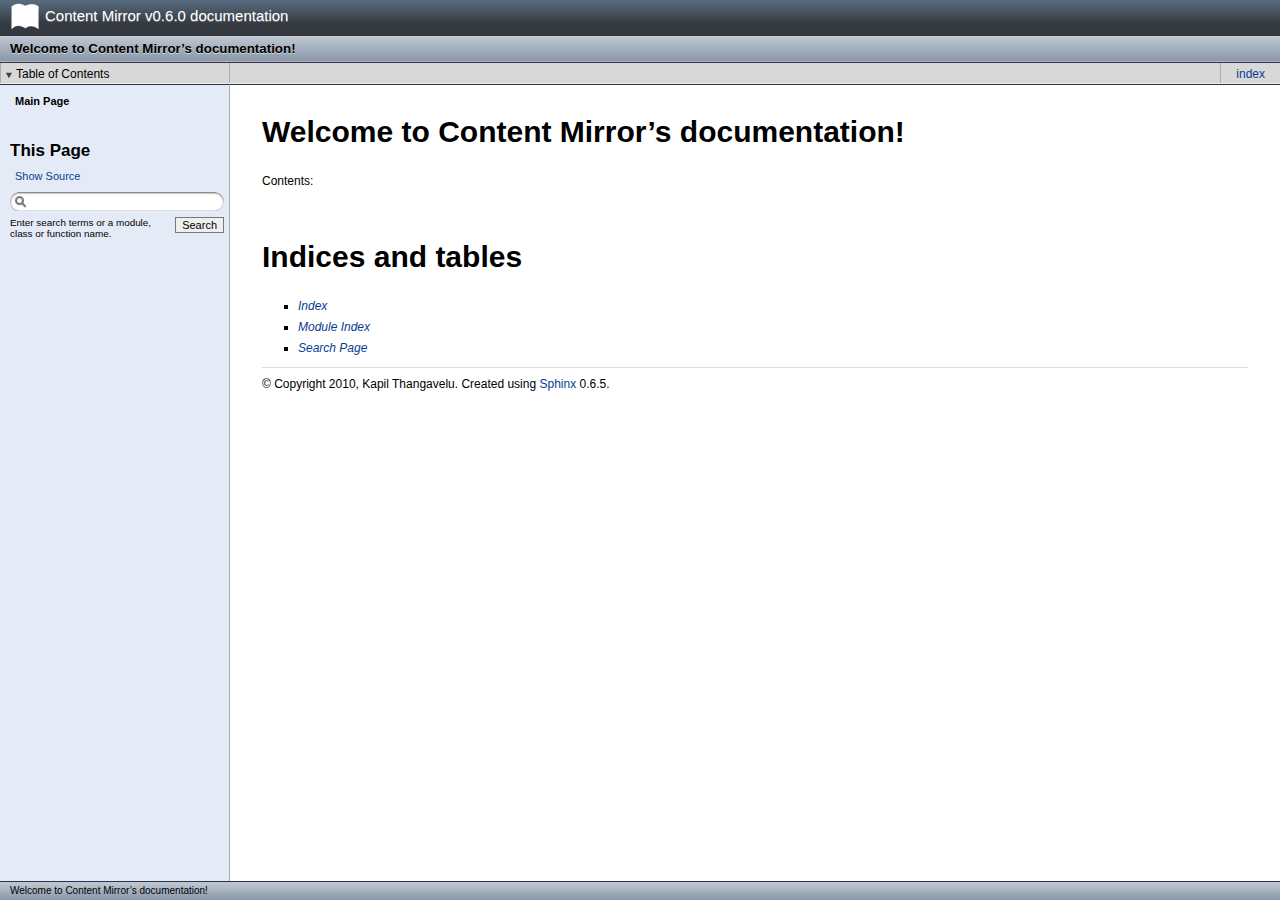
<file: ore.contentmirror/trunk/docs/_build/html/index.html>
<!DOCTYPE html PUBLIC "-//W3C//DTD XHTML 1.0 Transitional//EN"
  "http://www.w3.org/TR/xhtml1/DTD/xhtml1-transitional.dtd">

<html xmlns="http://www.w3.org/1999/xhtml">
  <head>
    <meta http-equiv="Content-Type" content="text/html; charset=utf-8" />
    
    <title>Welcome to Content Mirror’s documentation! &mdash; Content Mirror v0.6.0 documentation</title>
    <link rel="stylesheet" href="_static/adctheme.css" type="text/css" />
    <link rel="stylesheet" href="_static/pygments.css" type="text/css" />
    <script type="text/javascript">
      var DOCUMENTATION_OPTIONS = {
        URL_ROOT:    '#',
        VERSION:     '0.6.0',
        COLLAPSE_MODINDEX: false,
        FILE_SUFFIX: '.html',
        HAS_SOURCE:  true
      };
    </script>
    <script type="text/javascript" src="_static/jquery.js"></script>
    <script type="text/javascript" src="_static/doctools.js"></script>
    <link rel="top" title="Content Mirror v0.6.0 documentation" href="#" /> 
  </head>
  <body>
<div id="docstitle">
	<p>Content Mirror v0.6.0 documentation</p>
</div>
<div id="header">
	<div id="title"><h1>Welcome to Content Mirror’s documentation!</h1></div>
	<ul id="headerButtons">
		<li id="toc_button"><div class="headerButton"><a href="#">Table of Contents</a></div></li>
		<li id="page_buttons">
			<div class="headerButton"><a href="genindex.html" title="General Index" accesskey="I">index</a></div>
		</li>
	</ul>
</div>

<div id="sphinxsidebar">
  <div class="sphinxsidebarwrapper">
	<ul><li class="toctree-l1"><a href="#">Main Page</a></li></ul>
	<ul class="simple">
</ul>

      <h3>This Page</h3>
      <ul class="this-page-menu">
        <li><a href="_sources/index.txt"
               rel="nofollow">Show Source</a></li>
      </ul>
    <div id="searchbox" style="display: none">
      
        <form class="search" action="search.html" method="get">
			<div class="search-wrapper">
			<span class="search-left"></span>
			<input class="prettysearch" type="text" name="q" size="18" />
			<span class="search-right">&nbsp;</span>
			</div>
          <input type="submit" value="Search" class="searchbutton" />
          <input type="hidden" name="check_keywords" value="yes" />
          <input type="hidden" name="area" value="default" />
        </form>
        <p class="searchtip" style="font-size: 90%">
        Enter search terms or a module, class or function name.
        </p>
    </div>
    <script type="text/javascript">$('#searchbox').show(0);</script>
  </div>
</div>



    <div class="document">
      <div class="documentwrapper">
        <div class="bodywrapper">
          <div class="body">
            
  <div class="section" id="welcome-to-content-mirror-s-documentation">
<h1>Welcome to Content Mirror&#8217;s documentation!<a class="headerlink" href="#welcome-to-content-mirror-s-documentation" title="Permalink to this headline">¶</a></h1>
<p>Contents:</p>
<ul class="simple">
</ul>
</div>
<div class="section" id="indices-and-tables">
<h1>Indices and tables<a class="headerlink" href="#indices-and-tables" title="Permalink to this headline">¶</a></h1>
<ul class="simple">
<li><a class="reference external" href="genindex.html"><em>Index</em></a></li>
<li><a class="reference external" href="modindex.html"><em>Module Index</em></a></li>
<li><a class="reference external" href="search.html"><em>Search Page</em></a></li>
</ul>
</div>


          </div> 
        </div>
      </div>
    <div class="footer">
    <p>
      &copy; Copyright 2010, Kapil Thangavelu.
      Created using <a href="http://sphinx.pocoo.org/">Sphinx</a> 0.6.5.
	</p>
    </div>
      <div class="clearer"></div>
    </div>
	<div id="breadcrumbs">
		Welcome to Content Mirror&#8217;s documentation!
		</ul>
	</div>
	<script type="text/javascript" charset="utf-8" src="_static/toc.js"></script>
  </body>
</html>
</file>
<file: ore.contentmirror/trunk/docs/_build/html/_static/adctheme.css>
/**
 * Sphinx stylesheet -- basic theme
 * ~~~~~~~~~~~~~~~~~~~~~~~~~~~~~~~~
 */
 h3 {
     color:#000000;
     font-size: 17px;
     margin-bottom:0.5em;
     margin-top:2em;
 }
/* -- main layout ----------------------------------------------------------- */

div.clearer {
    clear: both;
}

/* -- header ---------------------------------------------------------------- */

#header #title {
    background:#29334F url(title_background.png) repeat-x scroll 0 0;
    border-bottom:1px solid #B6B6B6;
    height:25px;
    overflow:hidden;
}
#headerButtons {
    position: absolute;
    list-style: none outside;
    top: 26px;
    left: 0px;
    right: 0px;
    margin: 0px;
    padding: 0px;
    border-top: 1px solid #2B334F;
    border-bottom: 1px solid #EDEDED;
    height: 20px;
    font-size: 8pt;
    overflow: hidden;
    background-color: #D8D8D8;
}

#headerButtons li {
    background-repeat:no-repeat;
    display:inline;
    margin-top:0;
    padding:0;
}

.headerButton {
    display: inline;
    height:20px;
}

.headerButton a {
    text-decoration: none;
    float: right;
    height: 20px;
    padding: 4px 15px;
    border-left: 1px solid #ACACAC;
    font-family:'Lucida Grande',Geneva,Helvetica,Arial,sans-serif;
    color: black;
}
.headerButton a:hover {
    color: white;
    background-color: #787878;
    
}

li#toc_button {
    text-align:left;
}

li#toc_button .headerButton a {
    width:198px;
    padding-top: 4px;
    font-family:'Lucida Grande',Geneva,Helvetica,Arial,sans-serif;
    color: black;
    float: left;
    padding-left:15px;
    border-right:1px solid #ACACAC;
    background:transparent url(triangle_open.png) no-repeat scroll 4px 6px;
}

li#toc_button .headerButton a:hover {
    background-color: #787878;
    color: white;
}

li#page_buttons {
position:absolute;
right:0;
}

#breadcrumbs {
    color: black;
    background-image:url(breadcrumb_background.png);
    border-top:1px solid #2B334F;
    bottom:0;
    font-size:10px;
    height:15px;
    left:0;
    overflow:hidden;
    padding:3px 10px 0;
    position:absolute;
    right:0;
    white-space:nowrap;
    z-index:901;
}
#breadcrumbs a {
    color: black;
    text-decoration: none;
}
#breadcrumbs a:hover {
    text-decoration: underline;
}
#breadcrumbs img {
    padding-left: 3px;
}
/* -- sidebar --------------------------------------------------------------- */
#sphinxsidebar {
    position: absolute;
    top: 84px;
    bottom: 19px;
    left: 0px;
    width: 229px; 
    background-color: #E4EBF7;
    border-right: 1px solid #ACACAC;
    border-top: 1px solid #2B334F;
    overflow-x: hidden;
    overflow-y: auto;
    padding: 0px 0px 0px 0px;
    font-size:11px;
}

div.sphinxsidebarwrapper {
    padding: 10px 5px 0 10px;
}

#sphinxsidebar li {
    margin: 0px;
    padding: 0px;
    font-weight: normal;
    margin: 0px 0px 7px 0px;
    overflow: hidden;
    text-overflow: ellipsis;
    font-size: 11px;
}

#sphinxsidebar ul {
    list-style: none;
    margin: 0px 0px 0px 0px;
    padding: 0px 5px 0px 5px;
}

#sphinxsidebar ul ul,
#sphinxsidebar ul.want-points {
    list-style: square;
}

#sphinxsidebar ul ul {
    margin-top: 0;
    margin-bottom: 0;
}

#sphinxsidebar form {
    margin-top: 10px;
}

#sphinxsidebar input {
    border: 1px solid #787878;
    font-family: sans-serif;
    font-size: 1em;
}

img {
    border: 0;
}

#sphinxsidebar li.toctree-l1 a {
    font-weight: bold;
    color: #000;
    text-decoration: none;
}

#sphinxsidebar li.toctree-l2 a {
    font-weight: bold;
    color: #4f4f4f;
    text-decoration: none;
}

/* -- search page ----------------------------------------------------------- */

ul.search {
    margin: 10px 0 0 20px;
    padding: 0;
}

ul.search li {
    padding: 5px 0 5px 20px;
    background-image: url(file.png);
    background-repeat: no-repeat;
    background-position: 0 7px;
}

ul.search li a {
    font-weight: bold;
}

ul.search li div.context {
    color: #888;
    margin: 2px 0 0 30px;
    text-align: left;
}

ul.keywordmatches li.goodmatch a {
    font-weight: bold;
}
#sphinxsidebar input.prettysearch {border:none;}
input.searchbutton {
    float: right;
}
.search-wrapper {width: 100%; height: 25px;}
.search-wrapper input.prettysearch { border: none; width:200px; height: 16px; background: url(searchfield_repeat.png) center top repeat-x; border: 0px; margin: 0; padding: 3px 0 0 0; font: 11px "Lucida Grande", "Lucida Sans Unicode", Arial, sans-serif; }
.search-wrapper input.prettysearch { width: 184px; margin-left: 20px; *margin-top:-1px; *margin-right:-2px; *margin-left:10px; }
.search-wrapper .search-left { display: block; position: absolute; width: 20px; height: 19px; background: url(searchfield_leftcap.png) left top no-repeat; }
.search-wrapper .search-right { display: block; position: relative; left: 204px; top: -19px; width: 10px; height: 19px; background: url(searchfield_rightcap.png) right top no-repeat; }

/* -- index page ------------------------------------------------------------ */

table.contentstable {
    width: 90%;
}

table.contentstable p.biglink {
    line-height: 150%;
}

a.biglink {
    font-size: 1.3em;
}

span.linkdescr {
    font-style: italic;
    padding-top: 5px;
    font-size: 90%;
}

/* -- general index --------------------------------------------------------- */

table.indextable td {
    text-align: left;
    vertical-align: top;
}

table.indextable dl, table.indextable dd {
    margin-top: 0;
    margin-bottom: 0;
}

table.indextable tr.pcap {
    height: 10px;
}

table.indextable tr.cap {
    margin-top: 10px;
    background-color: #f2f2f2;
}

img.toggler {
    margin-right: 3px;
    margin-top: 3px;
    cursor: pointer;
}

/* -- general body styles --------------------------------------------------- */
.document {
    border-top:1px solid #2B334F;
    overflow:auto;
    padding-left:2em;
    padding-right:2em;
    position:absolute;
    z-index:1;
    top:84px;
    bottom:19px;
    right:0;
    left:230px;
}

a.headerlink {
    visibility: hidden;
}

h1:hover > a.headerlink,
h2:hover > a.headerlink,
h3:hover > a.headerlink,
h4:hover > a.headerlink,
h5:hover > a.headerlink,
h6:hover > a.headerlink,
dt:hover > a.headerlink {
    visibility: visible;
}

div.body p.caption {
    text-align: inherit;
}

div.body td {
    text-align: left;
}

.field-list ul {
    padding-left: 1em;
}

.first {
    margin-top: 0 !important;
}

p.rubric {
    margin-top: 30px;
    font-weight: bold;
}

/* -- sidebars -------------------------------------------------------------- */

/*div.sidebar {
    margin: 0 0 0.5em 1em;
    border: 1px solid #ddb;
    padding: 7px 7px 0 7px;
    background-color: #ffe;
    width: 40%;
    float: right;
}

p.sidebar-title {
    font-weight: bold;
}
*/
/* -- topics ---------------------------------------------------------------- */

div.topic {
    border: 1px solid #ccc;
    padding: 7px 7px 0 7px;
    margin: 10px 0 10px 0;
}

p.topic-title {
    font-size: 1.1em;
    font-weight: bold;
    margin-top: 10px;
}

/* -- admonitions ----------------------------------------------------------- */
.admonition {
    border: 1px solid #a1a5a9;
    background-color: #f7f7f7;
    margin: 20px;
    padding: 0px 8px 7px 9px;
    text-align: left;
}
.warning {
    background-color:#E8E8E8;
    border:1px solid #111111;
    margin:30px;
}
.admonition p { 
    font: 12px 'Lucida Grande', Geneva, Helvetica, Arial, sans-serif;
    margin-top: 7px;
    margin-bottom: 0px;
}

div.admonition dt {
    font-weight: bold;
}

div.admonition dl {
    margin-bottom: 0;
}

p.admonition-title {
    margin: 0px 10px 5px 0px;
    font-weight: bold;
    padding-top: 3px;
}

div.body p.centered {
    text-align: center;
    margin-top: 25px;
}

/* -- tables ---------------------------------------------------------------- */

table.docutils {
    border-collapse: collapse;
    border-top: 1px solid #919699;
    border-left: 1px solid #919699;
    border-right: 1px solid #919699;
    font-size:12px;
    padding:8px;
    text-align:left;
    vertical-align:top;
}

table.docutils td, table.docutils th {
    padding: 8px;
    font-size: 12px;
    text-align: left;
    vertical-align: top;
    border-bottom: 1px solid #919699;
}

table.docutils th {
    font-weight: bold;
}
/* This alternates colors in up to six table rows (light blue for odd, white for even)*/      
.docutils tr {
        background: #F0F5F9;
}

.docutils tr + tr {
        background: #FFFFFF;
}

.docutils tr + tr + tr {
        background: #F0F5F9;
}

.docutils tr + tr + tr + tr {
        background: #FFFFFF;
}

.docutils tr + tr + tr +tr + tr {
        background: #F0F5F9;
}

.docutils tr + tr + tr + tr + tr + tr {
        background: #FFFFFF;
}

.docutils tr + tr + tr + tr + tr + tr + tr {
        background: #F0F5F9;
}

table.footnote td, table.footnote th {
    border: 0 !important;
}

th {
    text-align: left;
    padding-right: 5px;
}

/* -- other body styles ----------------------------------------------------- */

dl {
    margin-bottom: 15px;
}

dd p {
    margin-top: 0px;
    font-size: 12px;
}

dd ul, dd table {
    margin-bottom: 10px;
}

dd {
    margin-top: 3px;
    margin-bottom: 10px;
    margin-left: 30px;
    font-size: 12px;
}

dt:target, .highlight {
    background-color: #fbe54e;
}

dl.glossary dt {
    font-weight: bold;
    font-size: 0.8em;
}

dl.glossary dd {
	font-size:12px;
}
.field-list ul {
    vertical-align: top;
    margin: 0;
    padding-bottom: 0;
    list-style: none inside;
}

.field-list ul li {
    margin-top: 0;
}

.field-list p {
    margin: 0;
}

.refcount {
    color: #060;
}

.optional {
    font-size: 1.3em;
}

.versionmodified {
    font-style: italic;
}

.system-message {
    background-color: #fda;
    padding: 5px;
    border: 3px solid red;
}

.footnote:target  {
    background-color: #ffa
}

/* -- code displays --------------------------------------------------------- */

pre {
    overflow: auto;
    background-color:#F1F5F9;
    border:1px solid #C9D1D7;
    border-spacing:0;
    font-family:"Bitstream Vera Sans Mono",Monaco,"Lucida Console",Courier,Consolas,monospace;
    font-size:11px;
    padding: 10px;
}

td.linenos pre {
    padding: 5px 0px;
    border: 0;
    background-color: transparent;
    color: #aaa;
}

table.highlighttable {
    margin-left: 0.5em;
}

table.highlighttable td {
    padding: 0 0.5em 0 0.5em;
}

tt {
	font-family:"Bitstream Vera Sans Mono",Monaco,"Lucida Console",Courier,Consolas,monospace;

}

tt.descname {
    background-color: transparent;
    font-weight: bold;
    font-size: 1em;
}

tt.descclassname {
    background-color: transparent;
}

tt.xref, a tt {
    background-color: transparent;
    font-weight: bold;
}

h1 tt, h2 tt, h3 tt, h4 tt, h5 tt, h6 tt {
    background-color: transparent;
}

/* -- math display ---------------------------------------------------------- */

img.math {
    vertical-align: middle;
}

div.body div.math p {
    text-align: center;
}

span.eqno {
    float: right;
}

/* -- printout stylesheet --------------------------------------------------- */

@media print {
    div.document,
    div.documentwrapper,
    div.bodywrapper {
        margin: 0;
        width: 100%;
    }

    div.sphinxsidebar,
    div.related,
    div.footer,
    #top-link {
        display: none;
    }
}

body {
    font-family:'Lucida Grande',Geneva,Helvetica,Arial,sans-serif;
}

dl.class dt {
    padding: 3px;
/*    border-top: 2px solid #999;*/
}

em.property {
    font-style: normal;
}

dl.class dd p {
	margin-top: 6px;
}

dl.class dd dl.exception dt {
    padding: 3px;
    background-color: #FFD6D6;
    border-top: none;
}

dl.class dd dl.method dt {
   padding: 3px;
   background-color: #e9e9e9;
   border-top: none;
   
}

dl.function dt {
    padding: 3px;
    border-top: 2px solid #999;
}

ul {
list-style-image:none;
list-style-position:outside;
list-style-type:square;
margin:0 0 0 30px;
padding:0 0 12px 6px;
}
#docstitle {
    height: 36px; 
    background-image: url(header_sm_mid.png);
    left: 0;
    top: 0;
    position: absolute;
    width: 100%;
}
#docstitle p {
    padding:7px 0 0 45px;
    margin: 0;
    color: white;
    text-shadow:0 1px 0 #787878;
    background: transparent url(documentation.png) no-repeat scroll 10px 3px;
    height: 36px;
    font-size: 15px;
}
#header {
height:45px;
left:0;
position:absolute;
right:0;
top:36px;
z-index:900;
}

#header h1 {
font-size:10pt;
margin:0;
padding:5px 0 0 10px;
text-shadow:0 1px 0 #D5D5D5;
white-space:nowrap;
}

h1 {
-x-system-font:none;
color:#000000;
font-family:'Lucida Grande',Geneva,Helvetica,Arial,sans-serif;
font-size:30px;
font-size-adjust:none;
font-stretch:normal;
font-style:normal;
font-variant:normal;
font-weight:bold;
line-height:normal;
margin-bottom:25px;
margin-top:1em;
}

.footer {
border-top:1px solid #DDDDDD;
clear:both;
padding-top:9px;
width:100%;
font-size:10px;
}

p {
-x-system-font:none;
font-family:'Lucida Grande',Geneva,Helvetica,Arial,sans-serif;
font-size:12px;
font-size-adjust:none;
font-stretch:normal;
font-style:normal;
font-variant:normal;
font-weight:normal;
line-height:normal;
margin-bottom:10px;
margin-top:0;
}

h2 {
border-bottom:1px solid #919699;
color:#000000;
font-size:24px;
margin-top:2.5em;
padding-bottom:2px;
}

a:link:hover {
color:#093D92;
text-decoration:underline;
}

a:link {
color:#093D92;
text-decoration:none;
}


ol {
list-style-position:outside;
list-style-type:decimal;
margin:0 0 0 30px;
padding:0 0 12px 6px;
}
li {
margin-top:7px;
font-family:'Lucida Grande',Geneva,Helvetica,Arial,sans-serif;
font-size:12px;
font-size-adjust:none;
font-stretch:normal;
font-style:normal;
font-variant:normal;
font-weight:normal;
line-height:normal;
}
li p {
margin-top:8px;
}
</file>
<file: ore.contentmirror/trunk/docs/_build/html/_static/pygments.css>
.hll { background-color: #ffffcc }
.c { color: #408090; font-style: italic } /* Comment */
.err { border: 1px solid #FF0000 } /* Error */
.k { color: #007020; font-weight: bold } /* Keyword */
.o { color: #666666 } /* Operator */
.cm { color: #408090; font-style: italic } /* Comment.Multiline */
.cp { color: #007020 } /* Comment.Preproc */
.c1 { color: #408090; font-style: italic } /* Comment.Single */
.cs { color: #408090; background-color: #fff0f0 } /* Comment.Special */
.gd { color: #A00000 } /* Generic.Deleted */
.ge { font-style: italic } /* Generic.Emph */
.gr { color: #FF0000 } /* Generic.Error */
.gh { color: #000080; font-weight: bold } /* Generic.Heading */
.gi { color: #00A000 } /* Generic.Inserted */
.go { color: #303030 } /* Generic.Output */
.gp { color: #c65d09; font-weight: bold } /* Generic.Prompt */
.gs { font-weight: bold } /* Generic.Strong */
.gu { color: #800080; font-weight: bold } /* Generic.Subheading */
.gt { color: #0040D0 } /* Generic.Traceback */
.kc { color: #007020; font-weight: bold } /* Keyword.Constant */
.kd { color: #007020; font-weight: bold } /* Keyword.Declaration */
.kn { color: #007020; font-weight: bold } /* Keyword.Namespace */
.kp { color: #007020 } /* Keyword.Pseudo */
.kr { color: #007020; font-weight: bold } /* Keyword.Reserved */
.kt { color: #902000 } /* Keyword.Type */
.m { color: #208050 } /* Literal.Number */
.s { color: #4070a0 } /* Literal.String */
.na { color: #4070a0 } /* Name.Attribute */
.nb { color: #007020 } /* Name.Builtin */
.nc { color: #0e84b5; font-weight: bold } /* Name.Class */
.no { color: #60add5 } /* Name.Constant */
.nd { color: #555555; font-weight: bold } /* Name.Decorator */
.ni { color: #d55537; font-weight: bold } /* Name.Entity */
.ne { color: #007020 } /* Name.Exception */
.nf { color: #06287e } /* Name.Function */
.nl { color: #002070; font-weight: bold } /* Name.Label */
.nn { color: #0e84b5; font-weight: bold } /* Name.Namespace */
.nt { color: #062873; font-weight: bold } /* Name.Tag */
.nv { color: #bb60d5 } /* Name.Variable */
.ow { color: #007020; font-weight: bold } /* Operator.Word */
.w { color: #bbbbbb } /* Text.Whitespace */
.mf { color: #208050 } /* Literal.Number.Float */
.mh { color: #208050 } /* Literal.Number.Hex */
.mi { color: #208050 } /* Literal.Number.Integer */
.mo { color: #208050 } /* Literal.Number.Oct */
.sb { color: #4070a0 } /* Literal.String.Backtick */
.sc { color: #4070a0 } /* Literal.String.Char */
.sd { color: #4070a0; font-style: italic } /* Literal.String.Doc */
.s2 { color: #4070a0 } /* Literal.String.Double */
.se { color: #4070a0; font-weight: bold } /* Literal.String.Escape */
.sh { color: #4070a0 } /* Literal.String.Heredoc */
.si { color: #70a0d0; font-style: italic } /* Literal.String.Interpol */
.sx { color: #c65d09 } /* Literal.String.Other */
.sr { color: #235388 } /* Literal.String.Regex */
.s1 { color: #4070a0 } /* Literal.String.Single */
.ss { color: #517918 } /* Literal.String.Symbol */
.bp { color: #007020 } /* Name.Builtin.Pseudo */
.vc { color: #bb60d5 } /* Name.Variable.Class */
.vg { color: #bb60d5 } /* Name.Variable.Global */
.vi { color: #bb60d5 } /* Name.Variable.Instance */
.il { color: #208050 } /* Literal.Number.Integer.Long */
</file>
